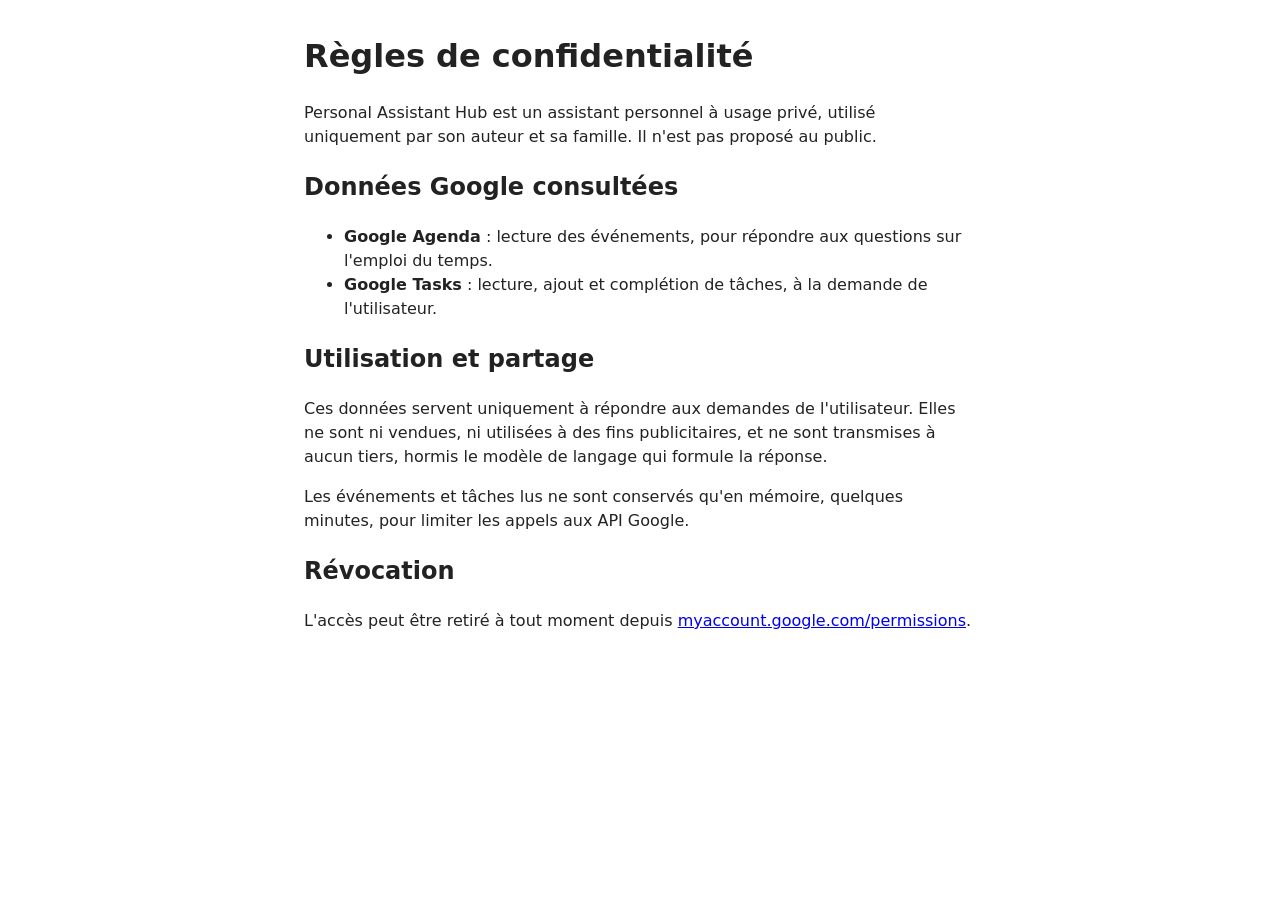
<file: app/static/privacy.html>
<!DOCTYPE html>
<html lang="fr">
<head>
  <meta charset="UTF-8">
  <meta name="viewport" content="width=device-width, initial-scale=1.0">
  <title>Confidentialité - Personal Assistant Hub</title>
  <style>
    body { font-family: system-ui, sans-serif; max-width: 42rem; margin: 2rem auto; padding: 0 1rem; line-height: 1.5; background: #fff; color: #222; }
  </style>
</head>
<body>
  <h1>Règles de confidentialité</h1>
  <p>Personal Assistant Hub est un assistant personnel à usage privé, utilisé uniquement par son auteur et sa famille. Il n'est pas proposé au public.</p>
  <h2>Données Google consultées</h2>
  <ul>
    <li><strong>Google Agenda</strong> : lecture des événements, pour répondre aux questions sur l'emploi du temps.</li>
    <li><strong>Google Tasks</strong> : lecture, ajout et complétion de tâches, à la demande de l'utilisateur.</li>
  </ul>
  <h2>Utilisation et partage</h2>
  <p>Ces données servent uniquement à répondre aux demandes de l'utilisateur. Elles ne sont ni vendues, ni utilisées à des fins publicitaires, et ne sont transmises à aucun tiers, hormis le modèle de langage qui formule la réponse.</p>
  <p>Les événements et tâches lus ne sont conservés qu'en mémoire, quelques minutes, pour limiter les appels aux API Google.</p>
  <h2>Révocation</h2>
  <p>L'accès peut être retiré à tout moment depuis <a href="https://myaccount.google.com/permissions">myaccount.google.com/permissions</a>.</p>
</body>
</html>
</file>
